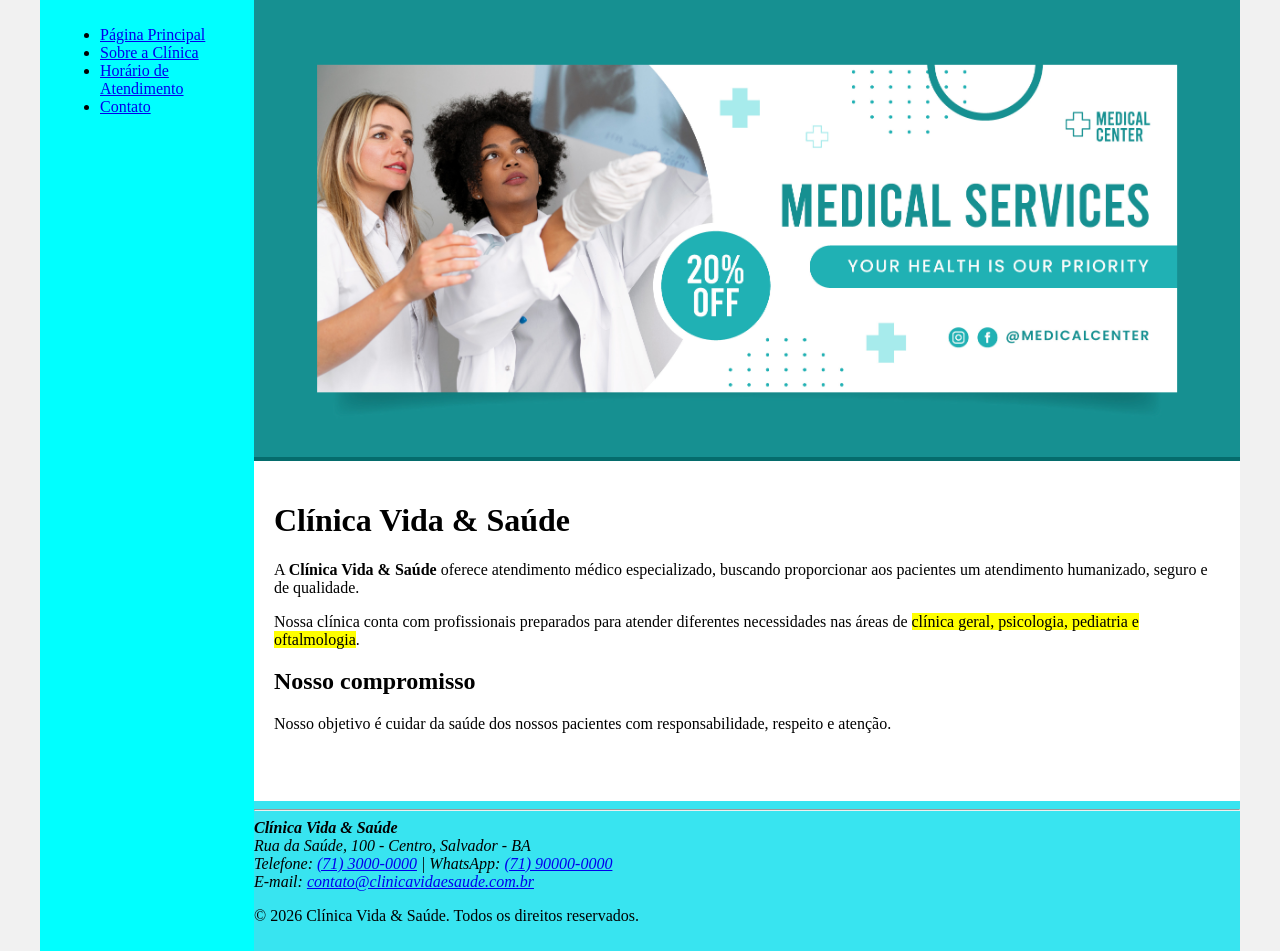
<file: index.html>
<!DOCTYPE html>
<html lang="pt-BR">

<head>
    <meta charset="UTF-8">
    <meta name="viewport" content="width=device-width, initial-scale=1.0">
    <title>Clínica Vida & Saúde</title>
    <link rel="stylesheet" href="base.css">
</head>

<body>
    <div class="wrapper">

        <div class="menu">
            <ul>
                <li><a href="index.html">Página Principal</a></li>
                <li><a href="sobre.html">Sobre a Clínica</a></li>
                <li><a href="horario.html">Horário de Atendimento</a></li>
                <li><a href="contato.html">Contato</a></li>
            </ul>
        </div>

        <div class="main">

            <div class="header">
                <img src="./images/8452091.jpg" alt="Imagem da Clínica Vida & Saúde" width="100%">
            </div>

            <div class="content">

                <h1>Clínica Vida & Saúde</h1>

                <p>
                    A <strong>Clínica Vida & Saúde</strong> oferece atendimento médico
                    especializado, buscando proporcionar aos pacientes um atendimento
                    humanizado, seguro e de qualidade.
                </p>

                <p>
                    Nossa clínica conta com profissionais preparados para atender
                    diferentes necessidades nas áreas de <mark>clínica geral,
                    psicologia, pediatria e oftalmologia</mark>.
                </p>

                <h2>Nosso compromisso</h2>

                <p>
                    Nosso objetivo é cuidar da saúde dos nossos pacientes com
                    responsabilidade, respeito e atenção.
                </p>

            </div>

            <div class="footer">

                <hr>

                <address>
                    <strong>Clínica Vida & Saúde</strong><br>
                    Rua da Saúde, 100 - Centro, Salvador - BA<br>
                    Telefone: <a href="tel:7130000000">(71) 3000-0000</a> |
                    WhatsApp: <a href="https://wa.me/5571999999999" target="_blank">(71) 90000-0000</a><br>
                    E-mail: <a href="mailto:contato@clinicavidaesaude.com.br">contato@clinicavidaesaude.com.br</a>
                </address>

                <p>&copy; 2026 Clínica Vida & Saúde. Todos os direitos reservados.</p>

            </div>

        </div>

    </div>
</body>

</html>
</file>
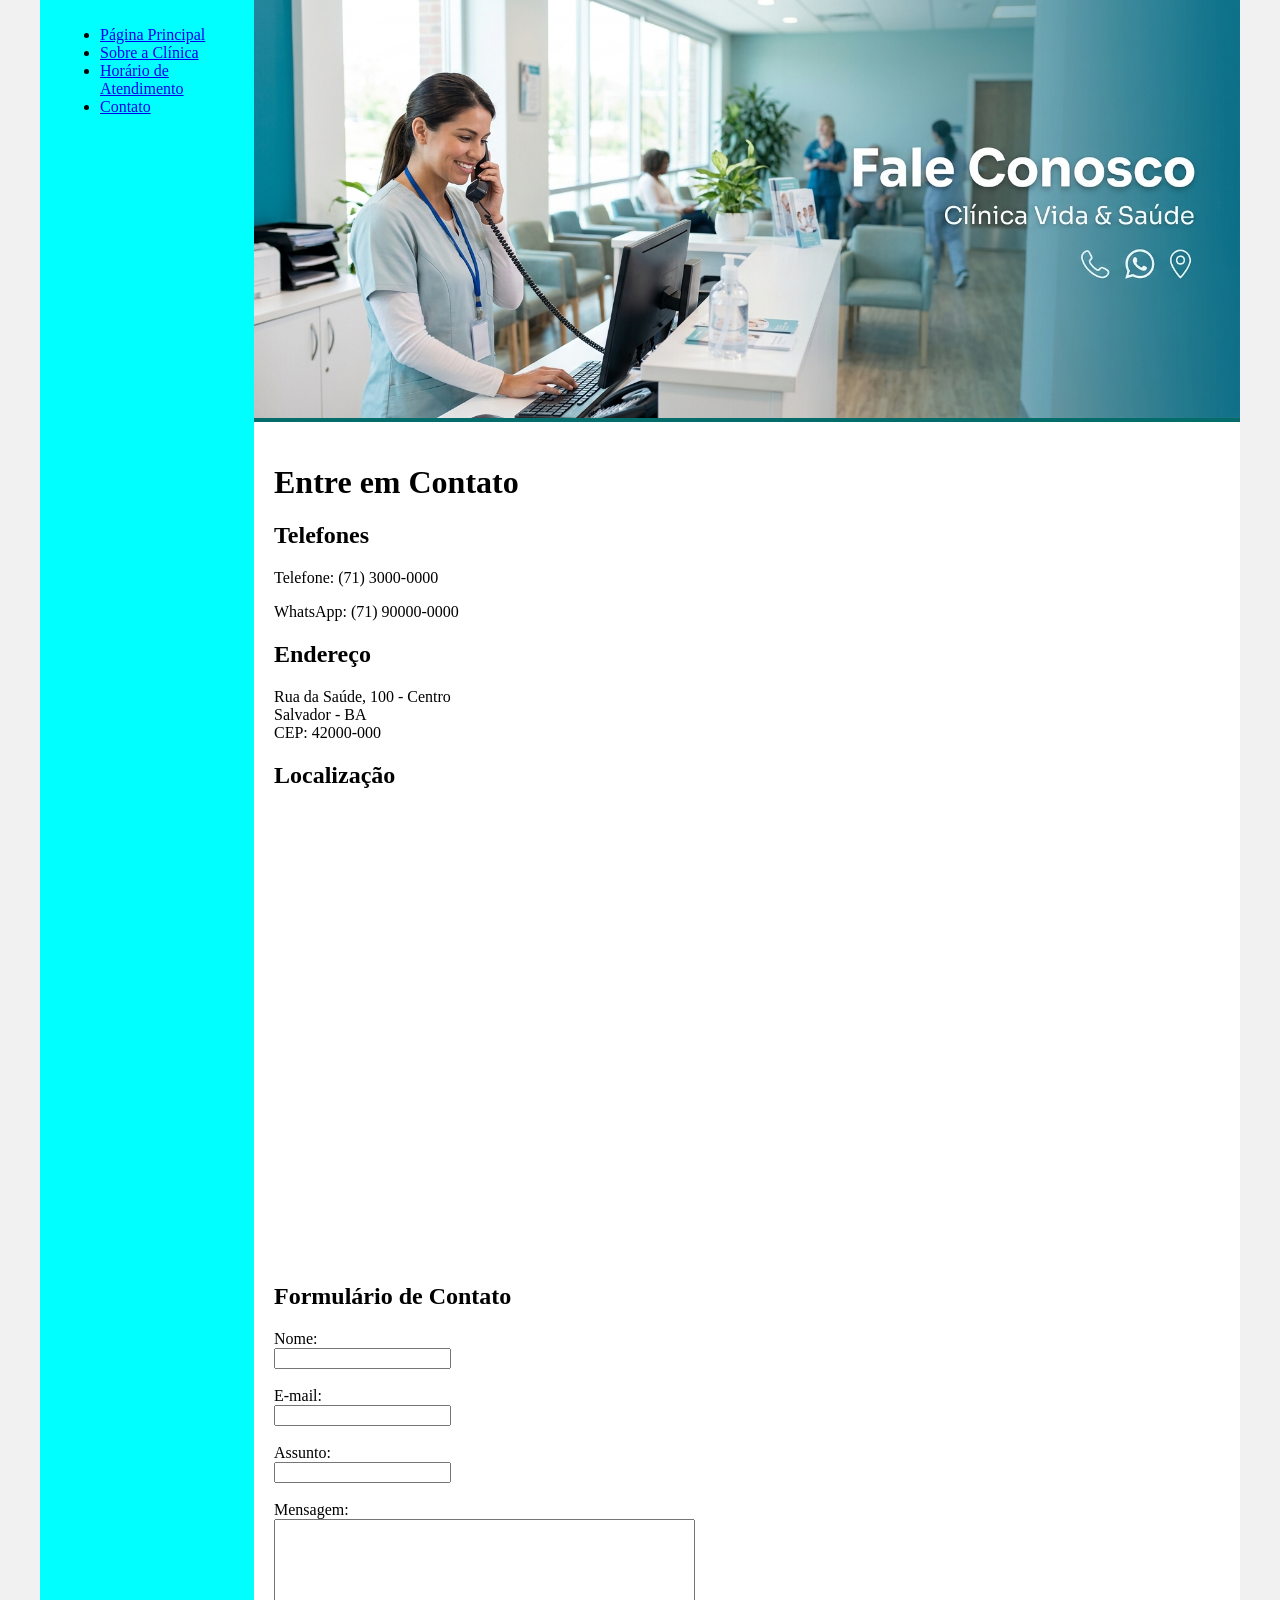
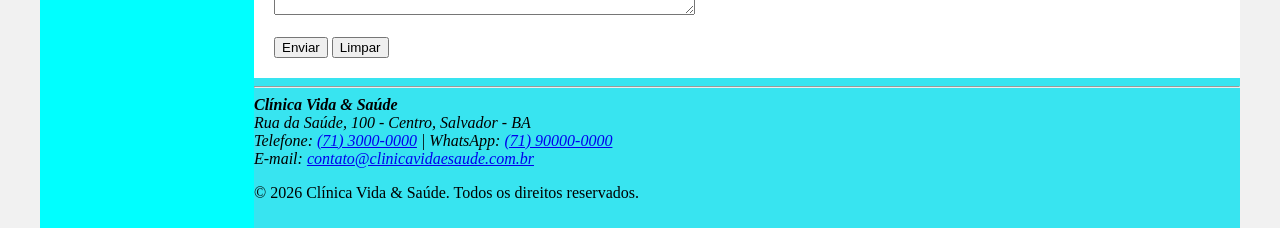
<file: contato.html>
<!DOCTYPE html>
<html lang="pt-BR">

<head>
    <meta charset="UTF-8">
    <meta name="viewport" content="width=device-width, initial-scale=1.0">
    <title>Contato - Vida & Saúde</title>
    <link rel="stylesheet" href="base.css">
</head>

<body>
    <div class="wrapper">

        <div class="menu">
            <ul>
                <li><a href="index.html">Página Principal</a></li>
                <li><a href="sobre.html">Sobre a Clínica</a></li>
                <li><a href="horario.html">Horário de Atendimento</a></li>
                <li><a href="contato.html">Contato</a></li>
            </ul>
        </div>

        <div class="main">

            <div class="header">
                <img src="./images/Gemini_Generated_Image_3lo90t3lo90t3lo9.jfif" alt="Contato da Clínica Vida & Saúde" width="100%">
            </div>

            <div class="content">

                    <h1>Entre em Contato</h1>

                    <h2>Telefones</h2>

                    <p>
                        Telefone: (71) 3000-0000
                    </p>

                    <p>
                        WhatsApp: (71) 90000-0000
                    </p>

                    <h2>Endereço</h2>

                    <p>
                        Rua da Saúde, 100 - Centro<br>
                        Salvador - BA<br>
                        CEP: 42000-000
                    </p>

                    <h2>Localização</h2>

                    <iframe
                        title="Mapa da Clínica Vida & Saúde"
                        src="https://www.google.com/maps?q=Rua%20da%20Sa%C3%BAde%2C%20100%20-%20Centro%2C%20Salvador%20-%20BA&output=embed"
                        width="600"
                        height="450"
                        style="border:0;"
                        allowfullscreen=""
                        loading="lazy">
                    </iframe>

                    <h2>Formulário de Contato</h2>

                    <form>

                        <label for="nome">Nome:</label><br>
                        <input type="text" id="nome" name="nome"><br><br>

                        <label for="email">E-mail:</label><br>
                        <input type="email" id="email" name="email"><br><br>

                        <label for="assunto">Assunto:</label><br>
                        <input type="text" id="assunto" name="assunto"><br><br>

                        <label for="mensagem">Mensagem:</label><br>
                        <textarea id="mensagem" name="mensagem" rows="6" cols="50"></textarea><br><br>

                        <input type="submit" value="Enviar">
                        <input type="reset" value="Limpar">

                    </form>
            </div>
           

                <div class="footer">
                    <hr>
                    <address>
                        <strong>Clínica Vida & Saúde</strong><br>
                        Rua da Saúde, 100 - Centro, Salvador - BA<br>
                        Telefone: <a href="tel:7130000000">(71) 3000-0000</a> | 
                        WhatsApp: <a href="https://wa.me/5571999999999" target="_blank">(71) 90000-0000</a><br>
                        E-mail: <a href="mailto:contato@clinicavidaesaude.com.br">contato@clinicavidaesaude.com.br</a>
                        </address>        
                        <p>&copy; 2026 Clínica Vida & Saúde. Todos os direitos reservados.</p>
                            
                </div>
        </div>
    </div>
    

</body>

</html>
</file>
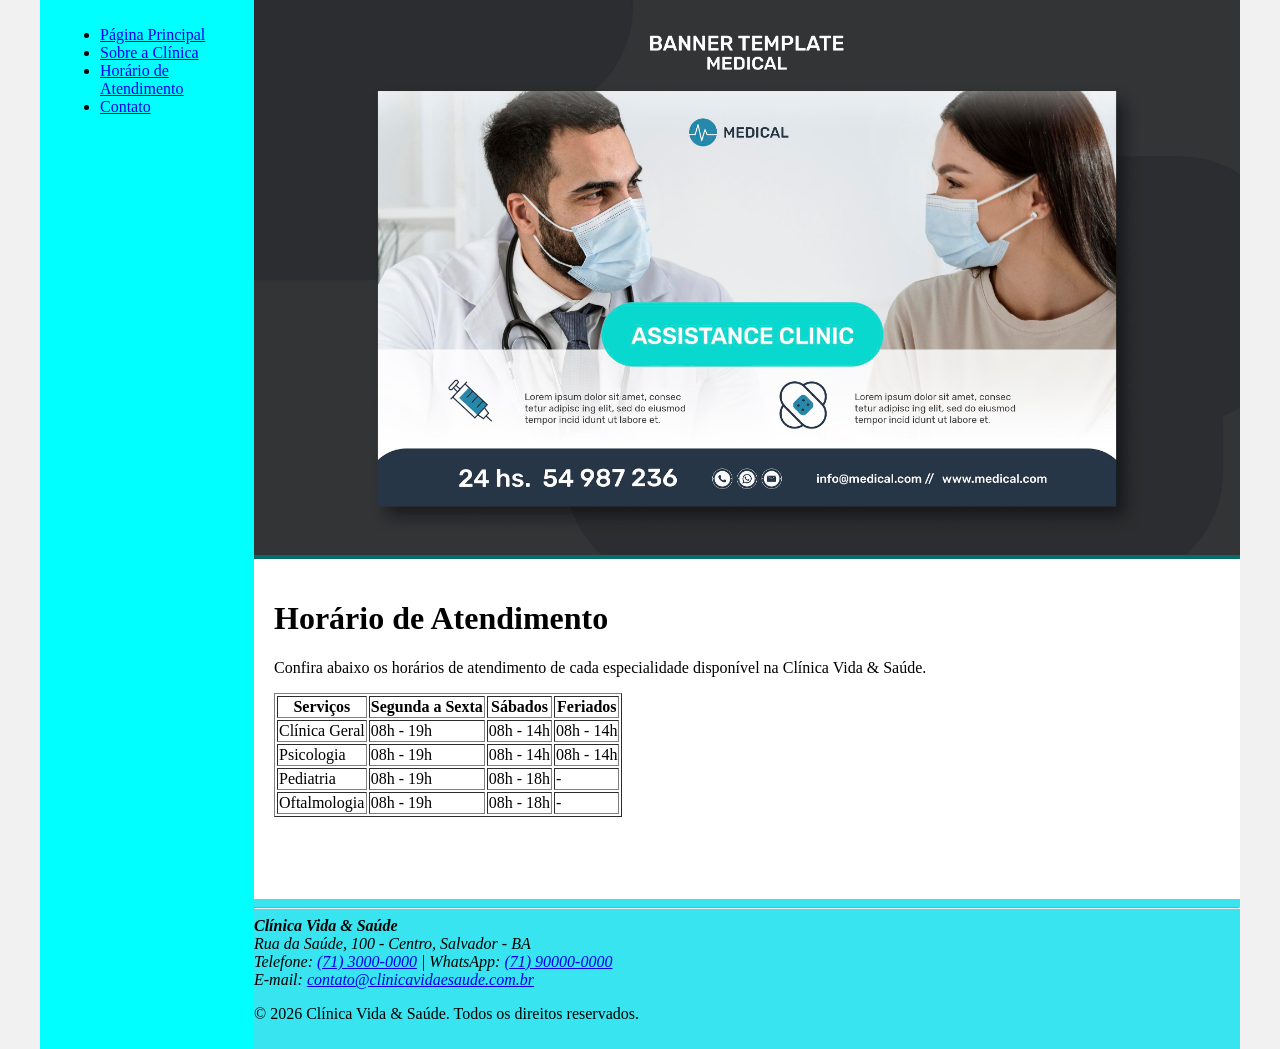
<file: horario.html>
<!DOCTYPE html>
<html lang="pt-BR">

<head>
    <meta charset="UTF-8">
    <meta name="viewport" content="width=device-width, initial-scale=1.0">
    <title>Horário de Atendimento - Vida & Saúde</title>
    <link rel="stylesheet" href="base.css">
</head>

<body>
    <div class="wrapper">

        <div class="menu">
            <ul>
                <li><a href="index.html">Página Principal</a></li>
                <li><a href="sobre.html">Sobre a Clínica</a></li>
                <li><a href="horario.html">Horário de Atendimento</a></li>
                <li><a href="contato.html">Contato</a></li>
            </ul>
        </div>


        <div class="main">

                    <div class="header">
                        <img src="./images/horario.jpg" alt="Horário de atendimento da clínica" width="100%">
                    </div>


                    <div class="content">
                        <h1>Horário de Atendimento</h1>

                        <p>
                            Confira abaixo os horários de atendimento de cada especialidade
                            disponível na Clínica Vida & Saúde.
                        </p>

                        <table border="1">

                            <thead>
                                <tr>
                                    <th>Serviços</th>
                                    <th>Segunda a Sexta</th>
                                    <th>Sábados</th>
                                    <th>Feriados</th>
                                </tr>
                            </thead>

                            <tbody>

                                <tr>
                                    <td>Clínica Geral</td>
                                    <td>08h - 19h</td>
                                    <td>08h - 14h</td>
                                    <td>08h - 14h</td>
                                </tr>

                                <tr>
                                    <td>Psicologia</td>
                                    <td>08h - 19h</td>
                                    <td>08h - 14h</td>
                                    <td>08h - 14h</td>
                                </tr>

                                <tr>
                                    <td>Pediatria</td>
                                    <td>08h - 19h</td>
                                    <td>08h - 18h</td>
                                    <td>-</td>
                                </tr>

                                <tr>
                                    <td>Oftalmologia</td>
                                    <td>08h - 19h</td>
                                    <td>08h - 18h</td>
                                    <td>-</td>
                                </tr>

                            </tbody>

                        </table>

                    </div>

                <div class="footer">
                                <hr>
                        <address>
                            <strong>Clínica Vida & Saúde</strong><br>
                            Rua da Saúde, 100 - Centro, Salvador - BA<br>
                            Telefone: <a href="tel:7130000000">(71) 3000-0000</a> | 
                            WhatsApp: <a href="https://wa.me/5571999999999" target="_blank">(71) 90000-0000</a><br>
                            E-mail: <a href="mailto:contato@clinicavidaesaude.com.br">contato@clinicavidaesaude.com.br</a>
                        </address>

                        <div>
                            <p>&copy; 2026 Clínica Vida & Saúde. Todos os direitos reservados.</p>
                        </div>
                </div>

        </div>
    </div>
    
</body>

</html>
</file>
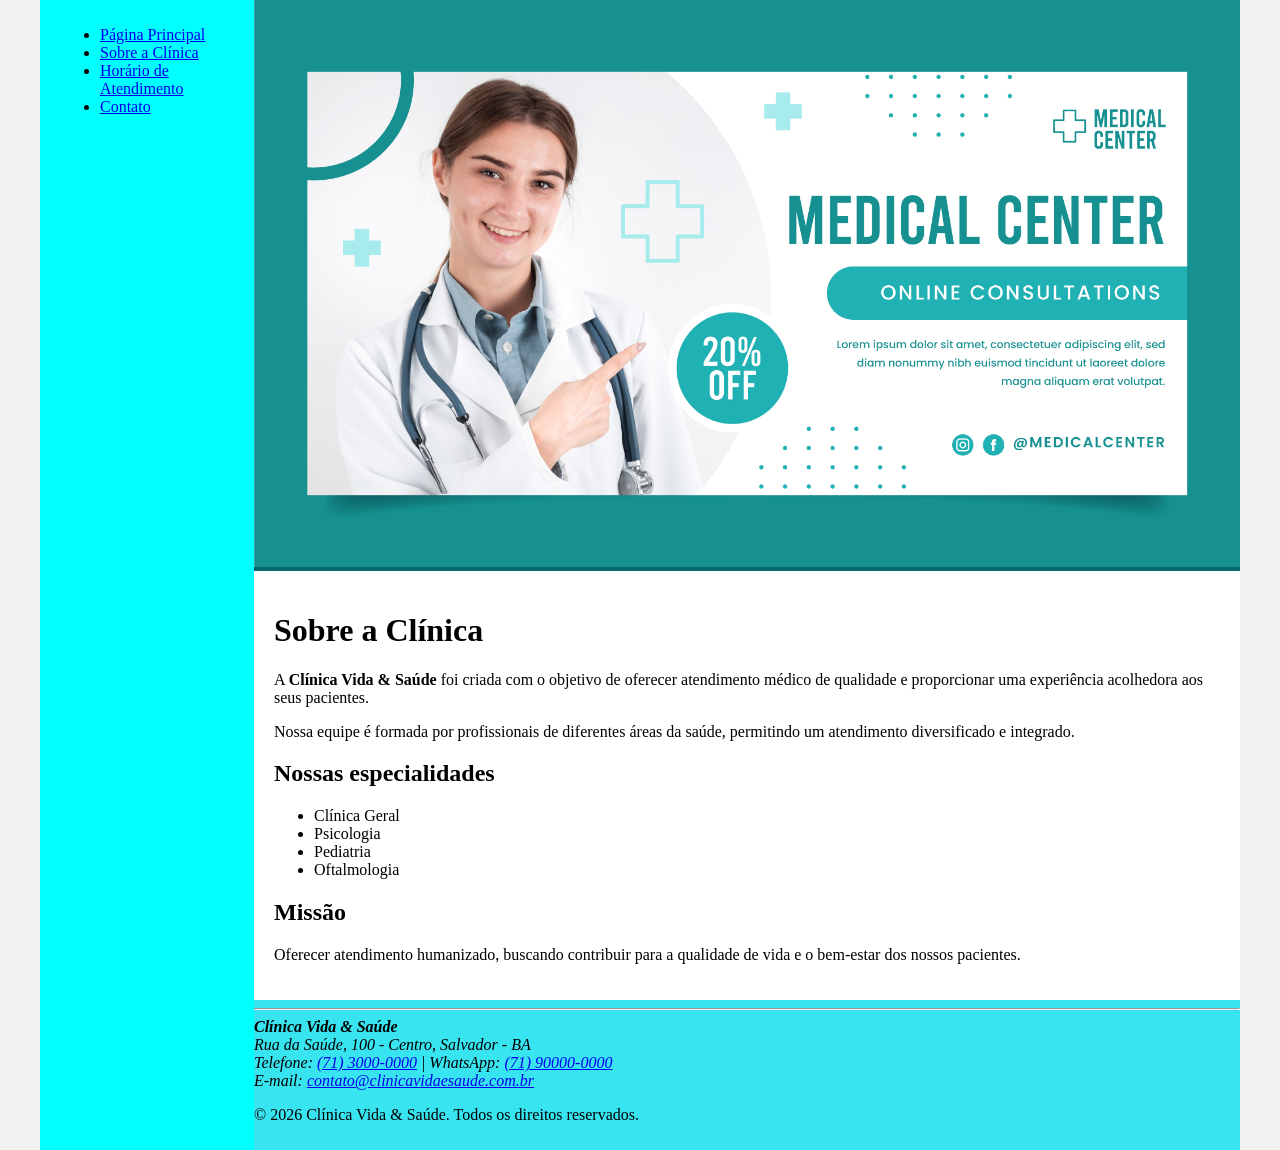
<file: sobre.html>
<!DOCTYPE html>
<html lang="pt-br">
<head>
    <meta charset="UTF-8">
    <meta name="viewport" content="width=device-width, initial-scale=1.0">
    <title>Sobre a Clínica - Vida & Saúde</title>
    <link rel="stylesheet" href="base.css">
</head>
<body>
    <div class="wrapper">

        <div class="menu">
            <ul>
                <li><a href="index.html">Página Principal</a></li>
                <li><a href="sobre.html">Sobre a Clínica</a></li>
                <li><a href="horario.html">Horário de Atendimento</a></li>
                <li><a href="contato.html">Contato</a></li>
            </ul>
        </div>

        <div class="main">
            <main>

                <div class="header">
                    <img src="./images/sobre.jpg" alt="Imagem da Clínica Vida & Saúde" width="100%">
                </div>

                <div class="content">
                    <h1>Sobre a Clínica</h1>

                    <p>
                        A <strong>Clínica Vida & Saúde</strong> foi criada com o objetivo
                        de oferecer atendimento médico de qualidade e proporcionar uma
                        experiência acolhedora aos seus pacientes.
                    </p>

                    <p>
                        Nossa equipe é formada por profissionais de diferentes áreas da
                        saúde, permitindo um atendimento diversificado e integrado.
                    </p>

                    <h2>Nossas especialidades</h2>

                    <ul>
                        <li>Clínica Geral</li>
                        <li>Psicologia</li>
                        <li>Pediatria</li>
                        <li>Oftalmologia</li>
                    </ul>

                    <h2>Missão</h2>

                    <p>
                        Oferecer atendimento humanizado, buscando contribuir para a
                        qualidade de vida e o bem-estar dos nossos pacientes.
                    </p>
                </div>
            </main>
        


            <div class="footer">
                    <hr>

                    <address>
                        <strong>Clínica Vida & Saúde</strong><br>
                        Rua da Saúde, 100 - Centro, Salvador - BA<br>
                        Telefone: <a href="tel:7130000000">(71) 3000-0000</a> | 
                        WhatsApp: <a href="https://wa.me/5571999999999" target="_blank">(71) 90000-0000</a><br>
                        E-mail: <a href="mailto:contato@clinicavidaesaude.com.br">contato@clinicavidaesaude.com.br</a>
                    </address>

                
                    <p>&copy; 2026 Clínica Vida & Saúde. Todos os direitos reservados.</p>
            </div>
        </div>              
    </div>
</body>
</html>
</file>
<file: base.css>
html, body {
    margin: 0;
}
body {
    background-color: #f1f1f1;
    display: flex;
    justify-content: center;
}

.wrapper {
    width: 1200px;
    display: flex;
    margin: 0 auto;
    background-color: aquamarine;
}
.main {
    display: flex;
    flex-flow: column;
    width: 85%;
}
.menu {
    width: 15%;
    background-color: aqua;
    padding: 10px 20px 0px;
}
.header {
    background-color: rgb(5, 108, 108);
    min-height: 150px;
}
.content {
    background-color: white;
    min-height: 300px;
    padding: 20px;
}
.footer {
    background-color: rgb(56, 228, 240);
    min-height: 150px;
}
</file>
